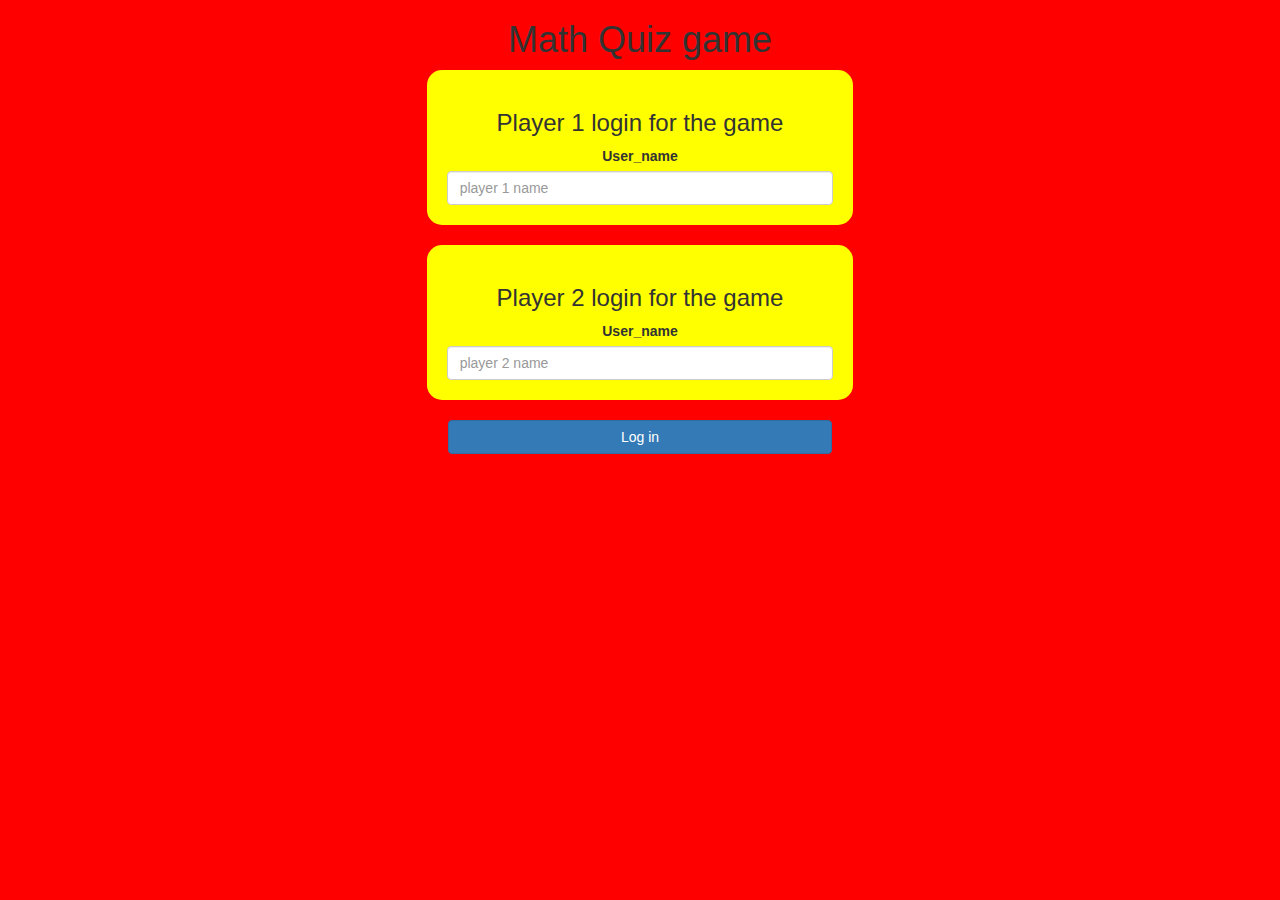
<file: index.html>
<html>
<head>
	<title>Math Quiz</title>

<meta name="viewport" content="width=device-width, initial-scale=1">
<link rel="stylesheet" href="https://maxcdn.bootstrapcdn.com/bootstrap/3.4.0/css/bootstrap.min.css">
<script src="https://ajax.googleapis.com/ajax/libs/jquery/3.4.1/jquery.min.js"></script>
<script src="https://maxcdn.bootstrapcdn.com/bootstrap/3.4.0/js/bootstrap.min.js"></script>

<link rel="stylesheet" type="text/css" href="game.css">

<script src="game_login.js"></script>
</head>
<body>

	<center>
     <h1>Math Quiz game</h1>

	 <div class="col-lg-4 col-sm-7 col-xs-11 login_div1">
		<h3>Player 1 login for the game</h3>
		<label>User_name</label>
		<input type="text" id="player1nameinput" class="form-control" placeholder="player 1 name">
	 </div>
    <br>

	<div class="col-lg-4 col-sm-7 col-xs-11 login_div2">
		<h3>Player 2 login for the game</h3>
		<label>User_name</label>
		<input type="text" id="player2nameinput" class="form-control" placeholder="player 2 name">
	 </div>
	 <br>

	 <button class="btn btn-primary" style="width:30%;" onclick="addUser()">Log in</button>
	</center>

</body>
</html>
</file>
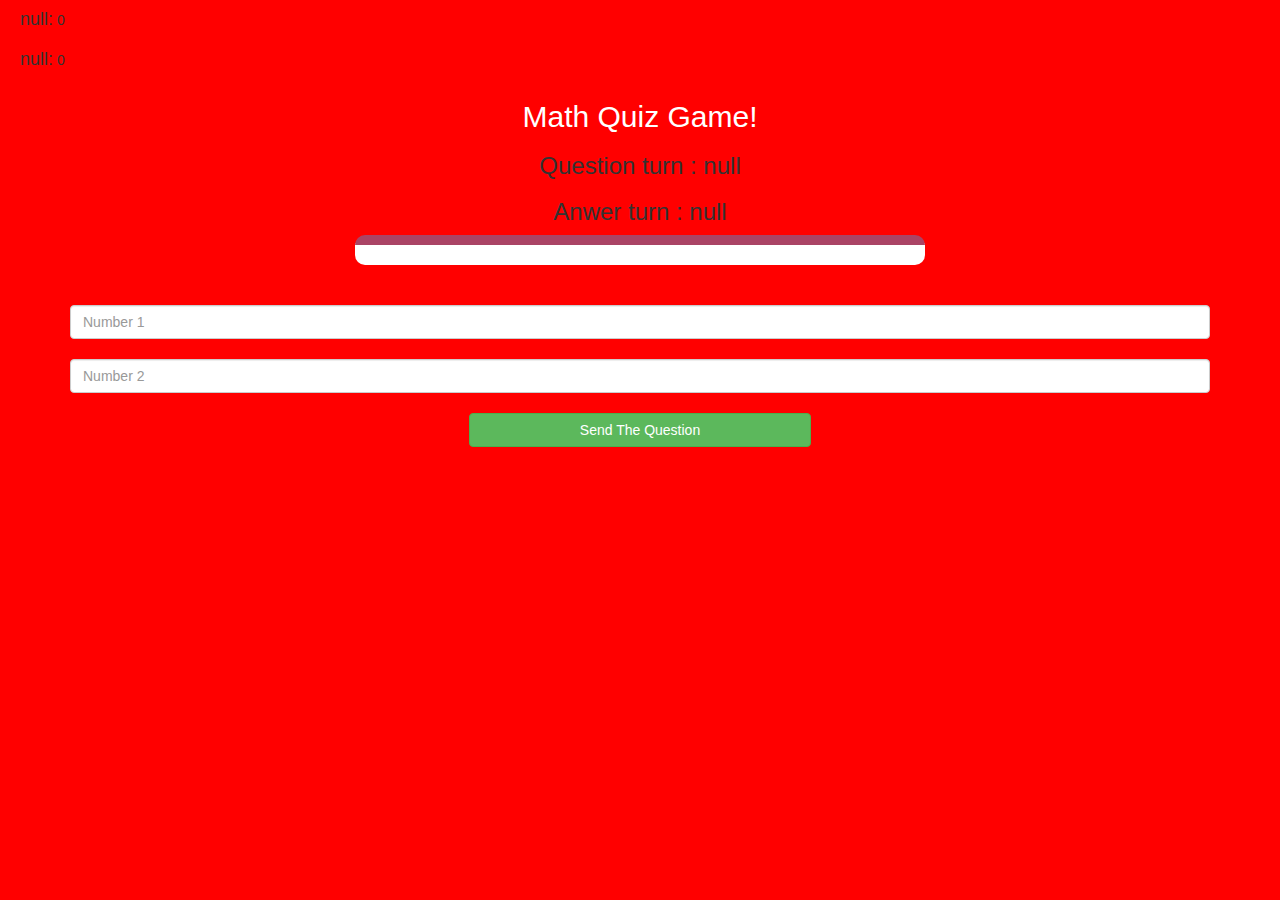
<file: game_page.html>
<html>
<head>
	<title>Math Quiz</title>

<meta name="viewport" content="width=device-width, initial-scale=1">
<link rel="stylesheet" href="https://maxcdn.bootstrapcdn.com/bootstrap/3.4.0/css/bootstrap.min.css">
<script src="https://ajax.googleapis.com/ajax/libs/jquery/3.4.1/jquery.min.js"></script>
<script src="https://maxcdn.bootstrapcdn.com/bootstrap/3.4.0/js/bootstrap.min.js"></script>

<link rel="stylesheet" type="text/css" href="game.css">
</head>
<body>
	<h4 id="player1_name"></h4> <span id="player1_score"></span>
<br>
<h4 id="player2_name"></h4> <span id="player2_score"></span>
<div class="container">
	<center>
		<h2 style="color: white;">Math Quiz Game!</h2>
<h3 id="player_question"></h3>
<h3 id="player_answer"></h3>
<div id="output" class="col-lg-6"></div>
		<br>
		<br>

		
<input id="number1" class="form-control" placeholder="Number 1 " type="text">
		<br>
		<input id="number2" class="form-control" placeholder="Number 2" type="text">
		<br>
<button id="button1" onclick="send()" class="btn btn-success" style="width:30%;">Send The Question</button>

	</center>
</div>

<script src="game_page.js"></script>
<link rel="stylesheet" href="game.css">
</body>
</html>
</file>
<file: game.css>
body
{
	background: red;
}

	.login_div1 , .login_div2
	{
		background: yellow;
		padding: 20px;
		float: none;
		border-radius: 15px;
	}


#player1_name , #player2_name
{
	display: inline-block;
	margin-left: 20px;
}
#word
{
	width: 60%;
}
#word_display
{
	letter-spacing: 5px;
}
#output
{
background: white;
border-radius: 10px;
border-top: 10px solid #AA4465;
padding: 10px;
float: none;
text-align: left;
}
</file>
